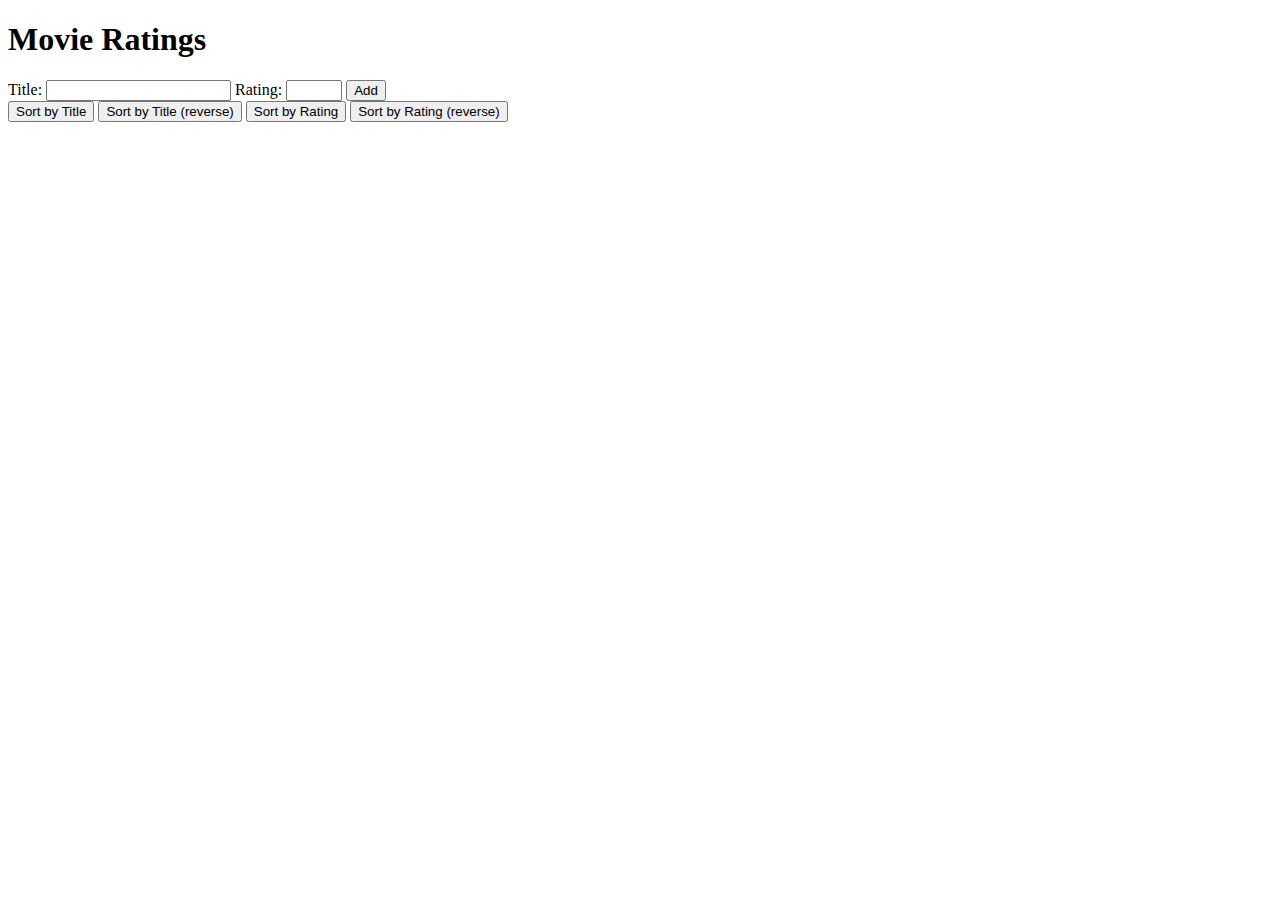
<file: Movie_Maker_J-Query/MovieRatings.html>
<!DOCTYPE html>
<html>
<head>
	<title>Movie Ratings</title>
	<script src="https://code.jquery.com/jquery-3.6.0.min.js"></script>
	<script>
		$(document).ready(function() {
			// initialize empty array to hold movie data
			var movies = [];

			// function to add a movie to the DOM
			function addMovieToDOM(movie) {
				// create HTML elements for movie title, rating, and remove button
				var titleElement = $('<span>').text(movie.title);
				var ratingElement = $('<span>').text(movie.rating);
				var removeButton = $('<button>').text('Remove');

				// add click handler to remove button
				removeButton.click(function() {
					// remove movie from array
					var index = movies.indexOf(movie);
					if (index !== -1) {
						movies.splice(index, 1);
					}

					// remove movie from DOM
					movieElement.remove();
				});

				// create container element for movie data
				var movieElement = $('<div>').addClass('movie');
				movieElement.append(titleElement, ratingElement, removeButton);

				// add container element to DOM
				$('#movieList').append(movieElement);
			}

			// function to sort movies by title
			function sortByTitle() {
				movies.sort(function(a, b) {
					return a.title.localeCompare(b.title);
				});
				$('#movieList').empty();
				movies.forEach(function(movie) {
					addMovieToDOM(movie);
				});
			}

			// function to sort movies by rating
			function sortByRating() {
				movies.sort(function(a, b) {
					return a.rating - b.rating;
				});
				$('#movieList').empty();
				movies.forEach(function(movie) {
					addMovieToDOM(movie);
				});
			}

			// function to handle form submission
			$('#addMovieForm').submit(function(event) {
				event.preventDefault();

				// get values from form inputs
				var title = $('#titleInput').val().trim();
				var rating = parseInt($('#ratingInput').val());

				// validate inputs
				if (title.length < 2) {
					alert('Title must be at least 2 characters');
					return;
				}
				if (rating < 0 || rating > 10) {
					alert('Rating must be between 0 and 10');
					return;
				}

				// create movie object
				var movie = {
					title: title,
					rating: rating
				};

				// add movie to array and DOM
				movies.push(movie);
				addMovieToDOM(movie);

				// clear form inputs
				$('#titleInput').val('');
				$('#ratingInput').val('');
			});

			// add click handlers to sort buttons
			$('#sortByTitleButton').click(sortByTitle);
			$('#sortByRatingButton').click(sortByRating);
			$('#sortByTitleReverseButton').click(function() {
				sortByTitle();
				$('#movieList').append($('#movieList > div').get().reverse());
			});
			$('#sortByRatingReverseButton').click(function() {
				sortByRating();
				$('#movieList').append($('#movieList > div').get().reverse());
			});
		});
	</script>
	<style>
		.movie {
			margin: 10px;
			padding: 10px;
			border: 1px solid black;
			display: flex;
			align-items: center;
    	}
	.movie span {
		margin-right: 10px;
	}
	.movie button {
		margin-left: auto;
	}
</style>

</head>
<body>
	<h1>Movie Ratings</h1>
	<form id="addMovieForm">
		<label for="titleInput">Title:</label>
		<input type="text" id="titleInput" name="title">
		<label for="ratingInput">Rating:</label>
		<input type="number" id="ratingInput" name="rating" min="0" max="10">
		<button type="submit">Add</button>
	</form>
	<div>
		<button id="sortByTitleButton">Sort by Title</button>
		<button id="sortByTitleReverseButton">Sort by Title (reverse)</button>
		<button id="sortByRatingButton">Sort by Rating</button>
		<button id="sortByRatingReverseButton">Sort by Rating (reverse)</button>
	</div>
	<div id="movieList">
		<!-- movies will be added here dynamically -->
	</div>
</body>
</html>
</file>
